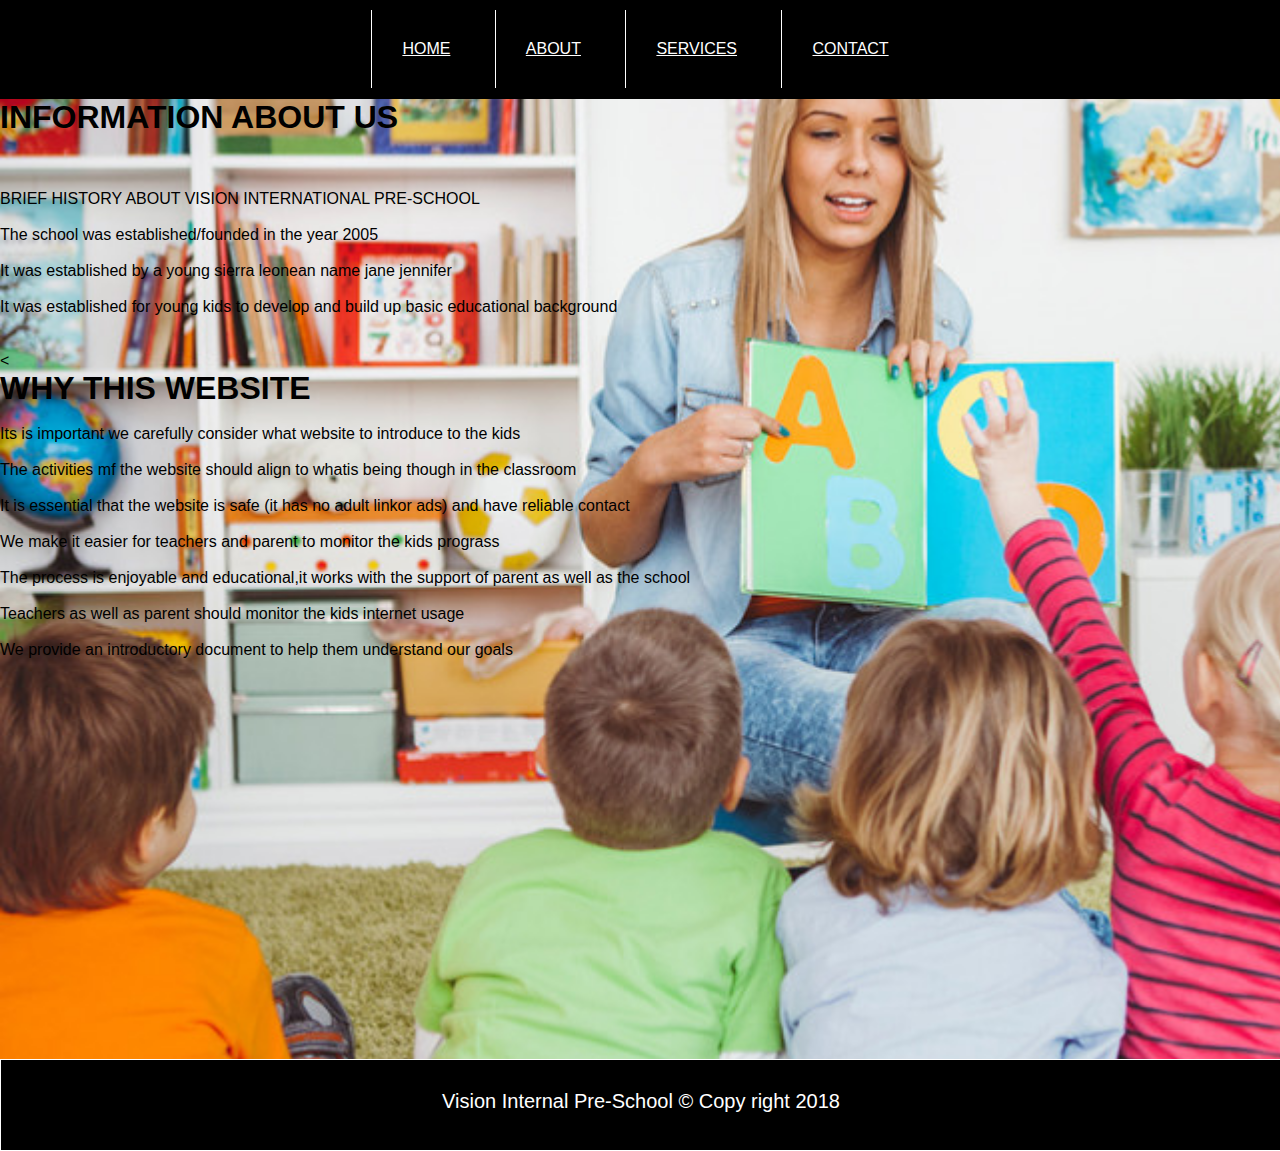
<file: about.html>
<!DOCTYPE html>
<html>
<head>
<meta charset="utf-8">
<title>About Us</title>
<link rel="stylesheet" type="text/css" href="style.css">
</head>
<title>ABOUT US</title>
<style>


body{
    background-image:url('image/back.jpg');
  
    background-position: center center no-repeat;
    -webkit-background-size:cover;
    position: relative;

}


</style>
</head>
<body>
<header>
	<nav class="nav-main">
		<ul class="nav-ul">
		<li><a href="index.html">HOME</a></li>
		<li><a href="about.html">ABOUT</a></li>
		<li><a href="services.html">Services</a></li>
		<li><a href="contact.html">Contact</a></li>

		</ul>
   </nav>

  </header>
<h1>INFORMATION ABOUT US</h1>
<br>
<br>
<br>


<p> BRIEF HISTORY ABOUT VISION INTERNATIONAL PRE-SCHOOL</p>
<br>
 
<p> The school was established/founded in the year 2005</p>
<br>
<p> It was established by a young sierra leonean name jane jennifer</p>
<br>
<p> It was established for young kids to develop and build up basic educational background</p>
<br>
<br>
<div class="about_us"><
<h1>WHY THIS WEBSITE</h1>
<br>
<p> Its is important we carefully consider what website to introduce to the kids</p>
<br>
<p> The activities <object> m</object>f the website should align to whatis being though in the classroom</p>
<br>
<p> It is essential that the website is safe (it has no adult linkor ads) and have reliable contact</p>
<br>
<p> We make it easier for teachers and parent to monitor the kids prograss</p>
<br>
<p> The process is enjoyable and educational,it works with the support of parent as well as the school</p>
<br>
<p> Teachers as well as parent should monitor the kids internet usage</p>
<br>
<p> We provide an introductory document to help them understand our goals</p>
</div>
 
<div class="footer-main">
<p id="p-title"> Vision Internal Pre-School &copy Copy right 2018 </p>


</div>



</body>
</html>
</file>
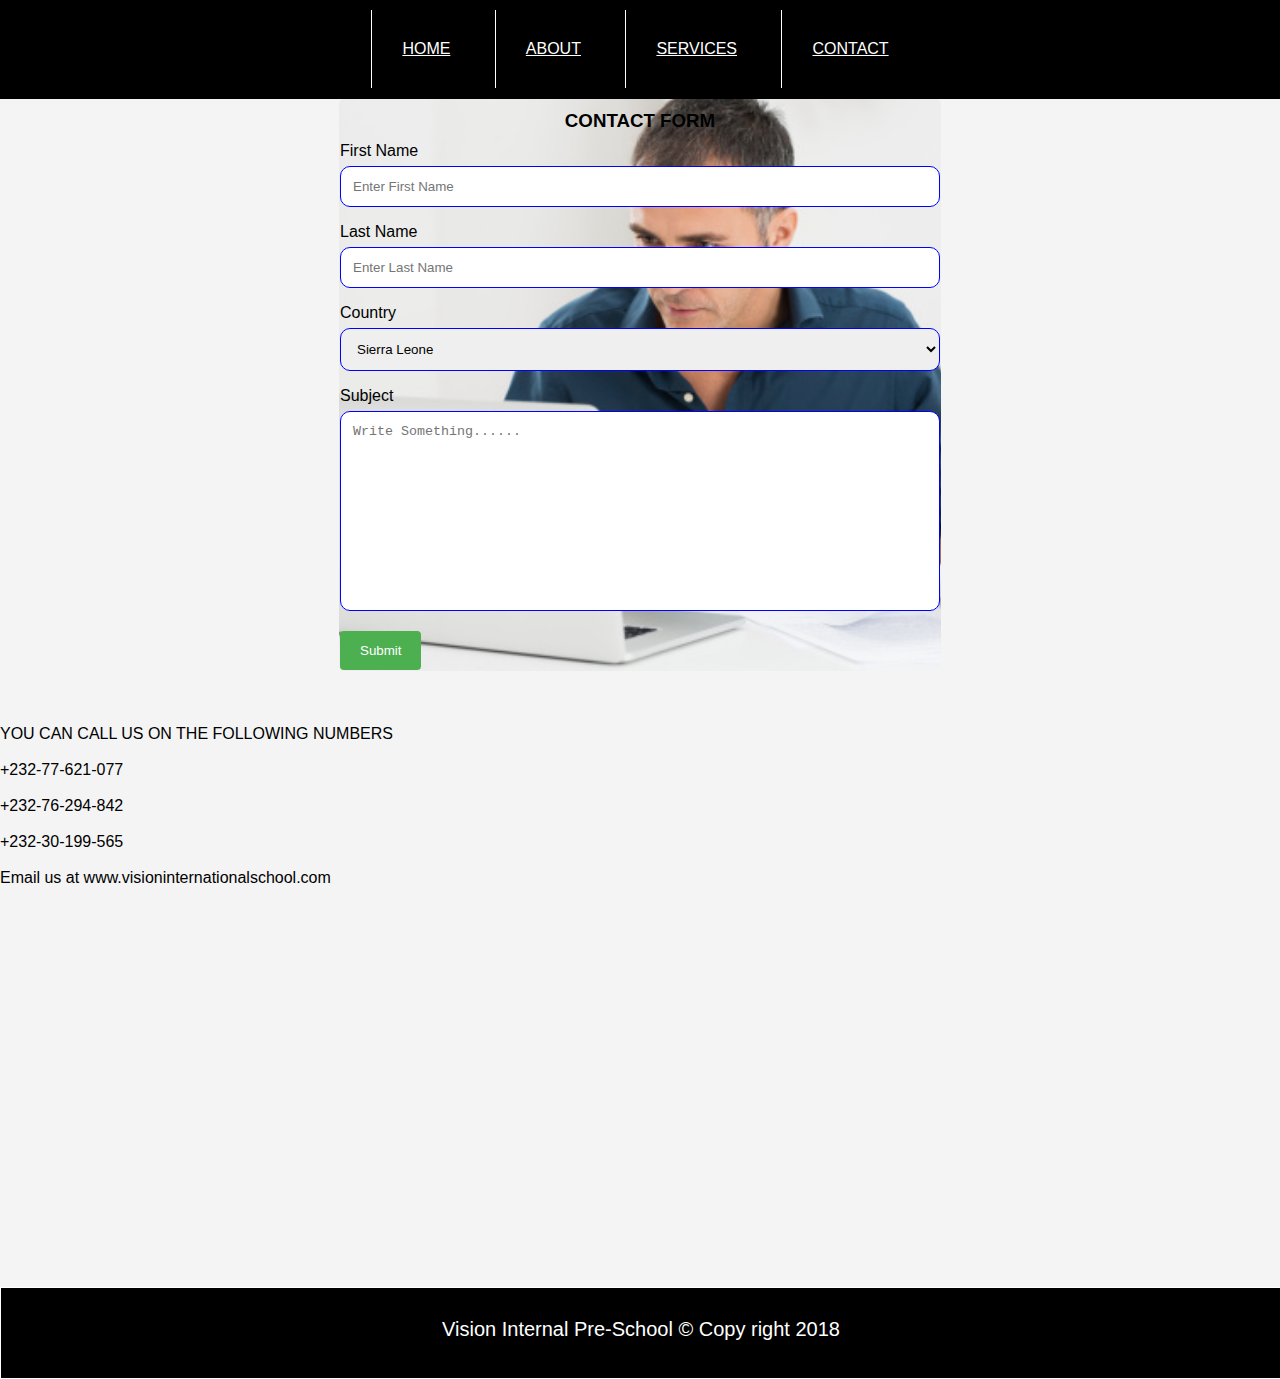
<file: contact.html>
<!DOCTYPE html>
<html>
<head>
<meta charset="utf-8">
<title>Contact Us</title>
<link rel="stylesheet" type="text/css" href="style.css">
</head>

<header>
	<nav class="nav-main">
		<ul class="nav-ul">
		<li><a href="index.html">HOME</a></li>
		<li><a href="about.html">ABOUT</a></li>
		<li><a href="Services.html">Services</a></li>
		<li><a href="contact.html">Contact</a></li>

		</ul>
</nav>
</header>

<div class="Contact">

<h3>CONTACT FORM</h3>
<form>
	<label for="fname">First Name</label>
	<input type="text" name="fname" id="fname" placeholder="Enter First Name">
	<label for="lname">Last Name</label>
	<input type="text" name="fname" id="fname" placeholder="Enter Last Name">
    
    <label for="country">Country</label>
    <select id="country" name="country">
    <option value="Sierra Leone">Sierra Leone</option>
    <option value="Nigeria">Nigeria</option>
    <option value="USA">USA</option>
</select>
<label for="subject">Subject</label>
<textarea id="subject " name="subject" placeholder="Write Something......" style="height: 200px;"></textarea>
<input type="submit" name="submit" value="Submit">
</form>
</div>
<br>
<br>
<br>
<p>YOU CAN CALL US ON THE FOLLOWING NUMBERS</p>
<br>
<p>+232-77-621-077</p>
<br>
<p>+232-76-294-842</p>
<br>
<p>+232-30-199-565</p>
<br>
<p>Email us at www.visioninternationalschool.com</p>
<div class="footer-main">
<p id="p-title"> Vision Internal Pre-School &copy Copy right 2018 </p>



</div>

 
</body>
</html>
</file>
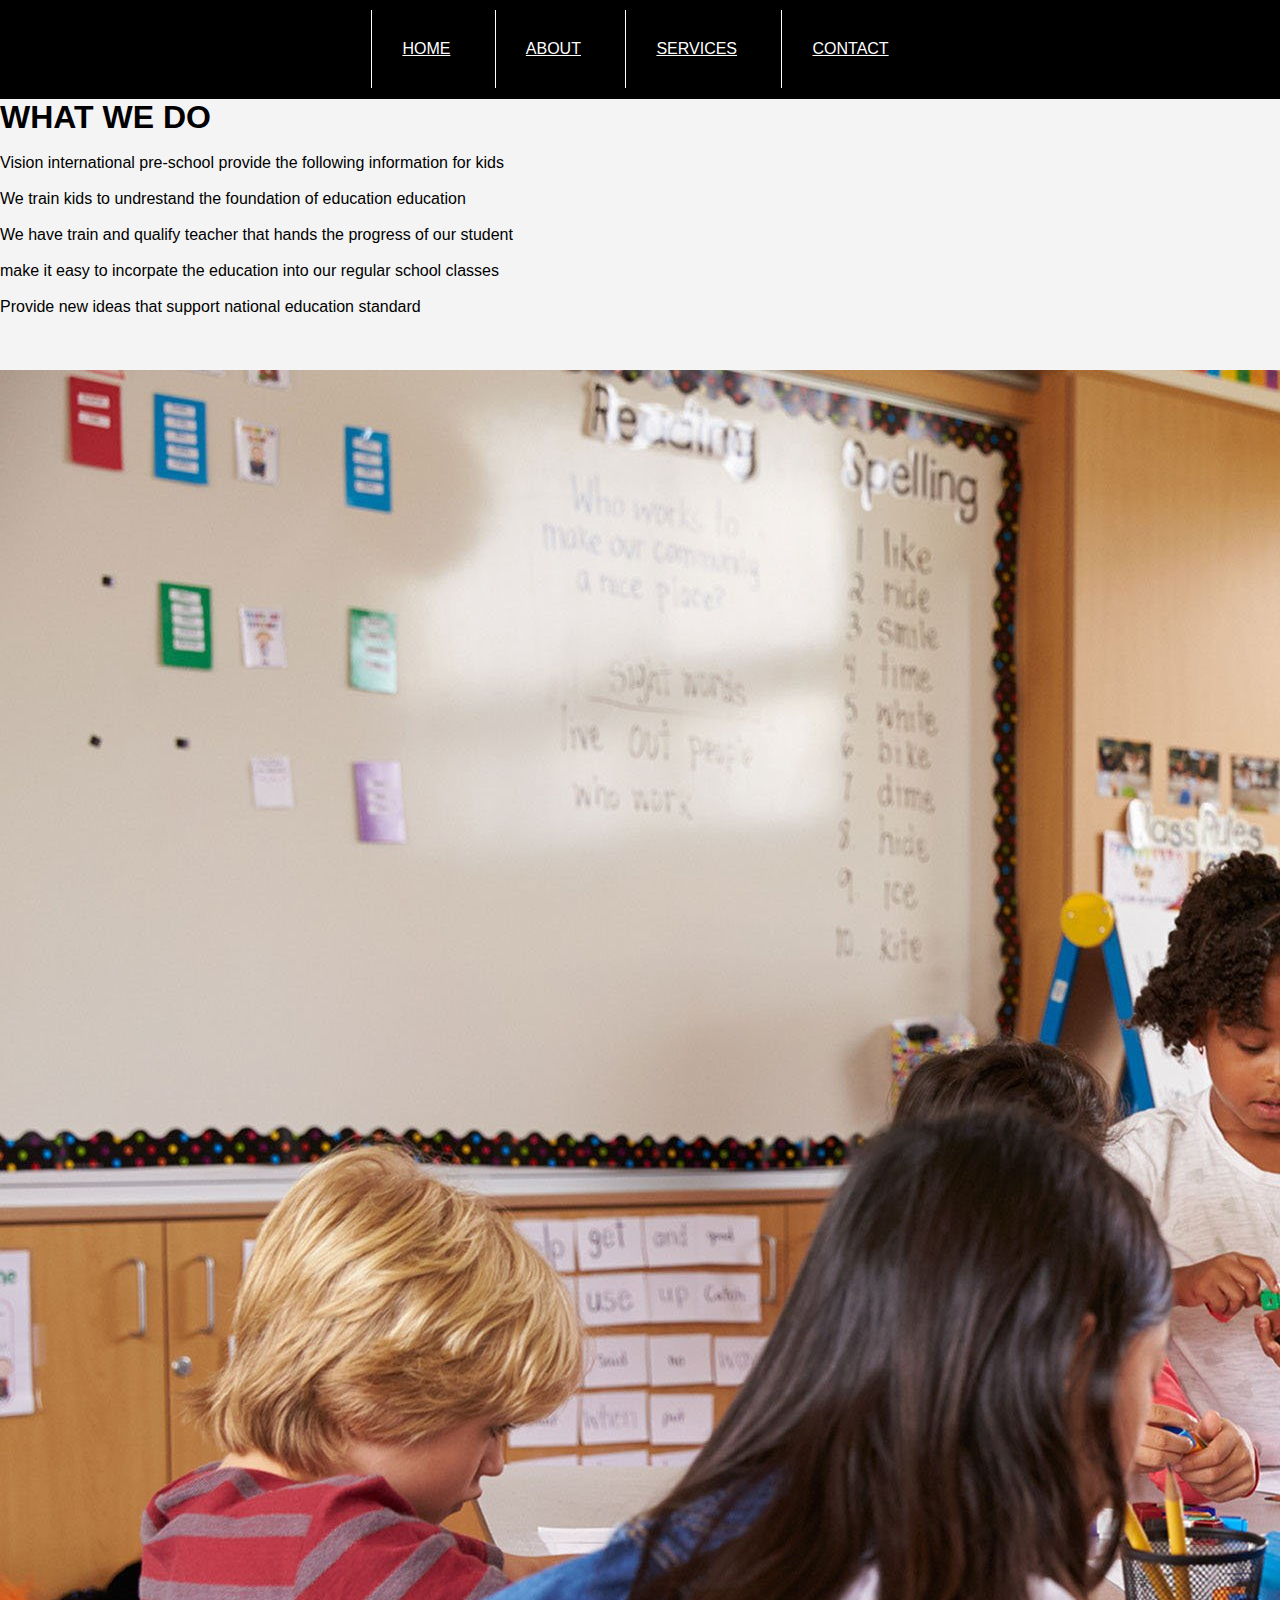
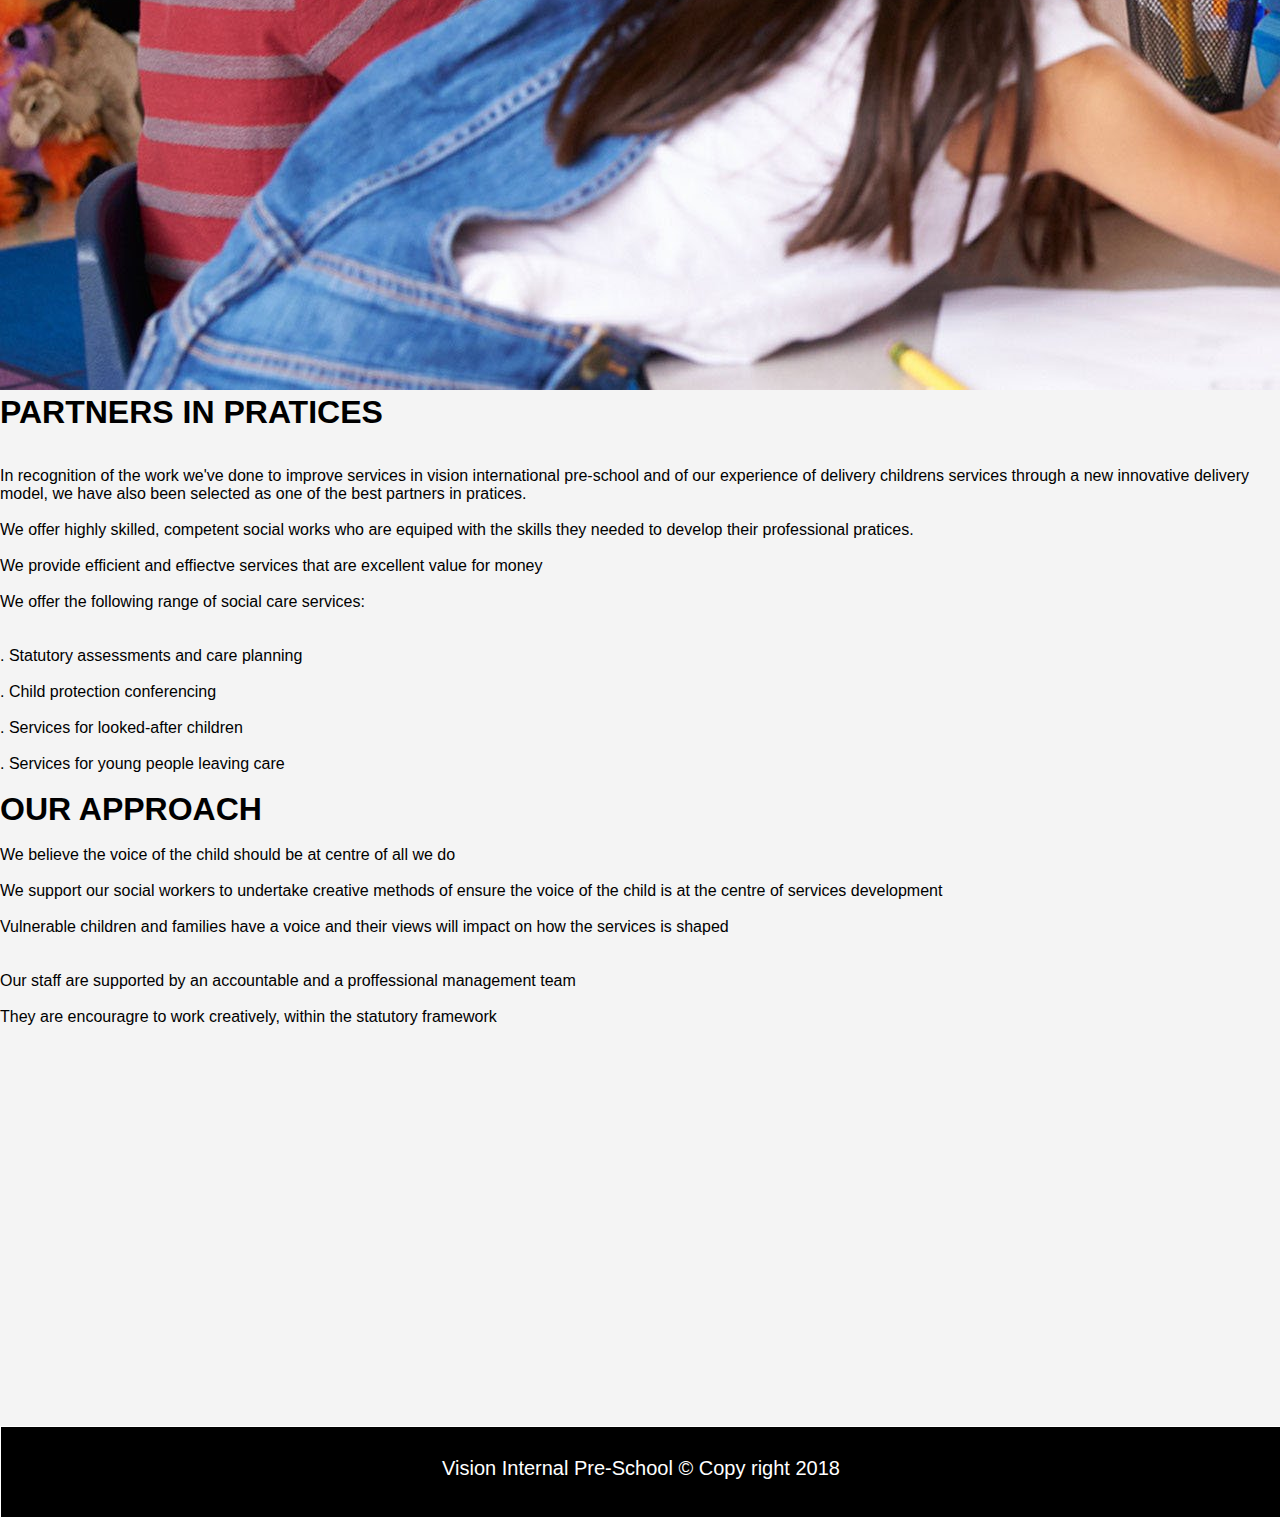
<file: services.html>
<!DOCTYPE html>
<html>
<head>
<meta charset="utf-8">
<title>SERVICES</title>
<link rel="stylesheet" type="text/css" href="style.css">
</head>
<body>
<header>
	<nav class="nav-main">
		<ul class="nav-ul">
		<li><a href="index.html">HOME</a></li>
		<li><a href="about.html">ABOUT</a></li>
		<li><a href="Services.html">Services</a></li>
		<li><a href="contact.html">Contact</a></li>

		</ul>
	</nav>
</header>
<h1>WHAT WE DO</h1>	
<br>
<P>Vision international pre-school provide the following information for kids</P>
<br>
<p>We train kids to undrestand the foundation of education education</p>
<br>
<p>We have train and qualify teacher that hands the progress of our student</p>
<br>
<p>make it easy to incorpate the education into our regular school classes</p>
<br>
<p>Provide new ideas that support national education standard</p>
<br>
<br>
<br>
<img src="group.jpg">
<br>
<h1>PARTNERS IN PRATICES</h1>
<br>
<br>
<p>In recognition of the work we've done to improve services in vision international pre-school
   and of our experience of delivery childrens services through a new innovative delivery model,
   we have also been selected as one of the best partners in pratices.</p>
<br>
<p>We offer highly skilled, competent social works who are equiped with the skills they
   needed to develop their professional pratices.</p>
   <br>
   <p>We provide efficient and effiectve services that are excellent value for money</p>
   <br>
   <P>We offer the following range of social care services:</P>
   <br>
   <br>
   <p>. Statutory assessments and care planning</p>
   <br>
   <p>. Child protection conferencing</p>
   <br>
   <p>. Services for looked-after children</p>
   <br>
   <p>. Services for young people leaving care</p>
   <br>
   <h1> OUR APPROACH</h1>
   <br>
   <p> We believe the voice of the child should be at centre of all we do</p>
   <br>
   <p> We support our social workers to undertake creative methods of ensure the voice of the child is at the centre of services development</p>
   <br>
   <p> Vulnerable children and families have a voice and their views will impact on how the services is shaped</p>
   <br>
   <br>
   <p> Our staff are supported by an accountable and a proffessional management team</p>
   <br>
   <p> They are encouragre to work creatively, within the statutory framework</p>

<div class="footer-main">
<p id="p-title"> Vision Internal Pre-School &copy Copy right 2018 </p>


</div>

</html>
</file>
<file: style.css>
*{
  margin: 0px;
  padding: 0px;
}

body{
 font-family: sans-serif;
 background-color: #f4f4f4;
}

.background {
	       background-image:url('image/girl.jpg') ;
	       background-size: cover;
	       min-height: 300px;
	       bottom: 0;
	       position: relative;
	       background-position: center center;
           
	       z-index: -10; 

}
.background h1{

	    text-align:center;
	    padding: 100px;
	    color: white;
}

header{
	background-color: black;
	height: auto;
	margin: auto;
	border-bottom: 1px solid black;
}

.nav-main{
	padding: 10px 10px;
	text-align:center;

}
.nav-ul li{
	display: inline-block;
	text-decoration:none;
	padding: 30px 30px;
	margin-left: 10px;
	margin-bottom: 0px;
	margin-top: 0px;
	text-transform: uppercase;
	font-size: 16px;
	border-left: 1px solid white;
}

.nav-ul li a{
    
          color: white;
          text-transform: uppercase;
          font-size: 16px;
}

.nav-ul li:hover{
    background-color: blue;
}
.d-container{
    height: 200px;
	width:auto;
	background-color:black;
	

}
.d-container ul {
   padding: 0px;
   margin:0px;
}
.d-container ul li{
     list-style: none;
     float: left;
     width: 20%;
     height:200px;
     background: blue;
     margin: 1px 30px 0px 100px;

}

.title{
     padding: 10px;
     text-align: center;
}

.tm-video video{
       width:245px;
        margin: 2px;

}



.tm-video1 video{
        width:245px;
        margin: 2px;

}

.tm-video2 video{
        width:245px;
        margin: 2px;

     }

.Contact{
        margin: auto;
        padding: 1px;
        width: 600px;
        background-color:white;
        border-radius:5px;
        background-image:url('image/man.jpg') ;
        background-size: cover;
        background-position: center;



}

.Contact img{
	    background-size: cover;
	    background-position: center center;
	    width:100%;
	    margin-left: 0px;
	    margin-right:0px;
	}

.Contact h3{
	   text-align: center;
	   font-family: sans-serif;
	   padding: 10px;
}

input[ type=text],select,textarea{
	width: 100%;
	padding:12px;
	border: 1px solid blue;
	margin-top: 6px;
	margin-bottom: 16px;
	border-radius: 10px;
	resize: none;
	box-sizing: border-box;
}


input[type=submit]{
	background-color:#4caf50;
	color: white;
	padding: 12px 20px;
	border: none;
	border-radius: 4px;
	cursor: pointer;
}

input[type=submit]:hover{
	background-color: #45a049;
}
.about_us p{
	color: black;
	
}
.footer-main{

	height:90px;
	width:100%;
	background-color: black;
	border: 1px solid white;
	margin-top:400px;



	 
}


#p-title{
	color: white;
	font-size: 20px;
	font-weight: italic, bold;
	padding: 30px;
	text-align: center;
}    
	

.section1 p{
	margin-right: 500px;
}
</file>
